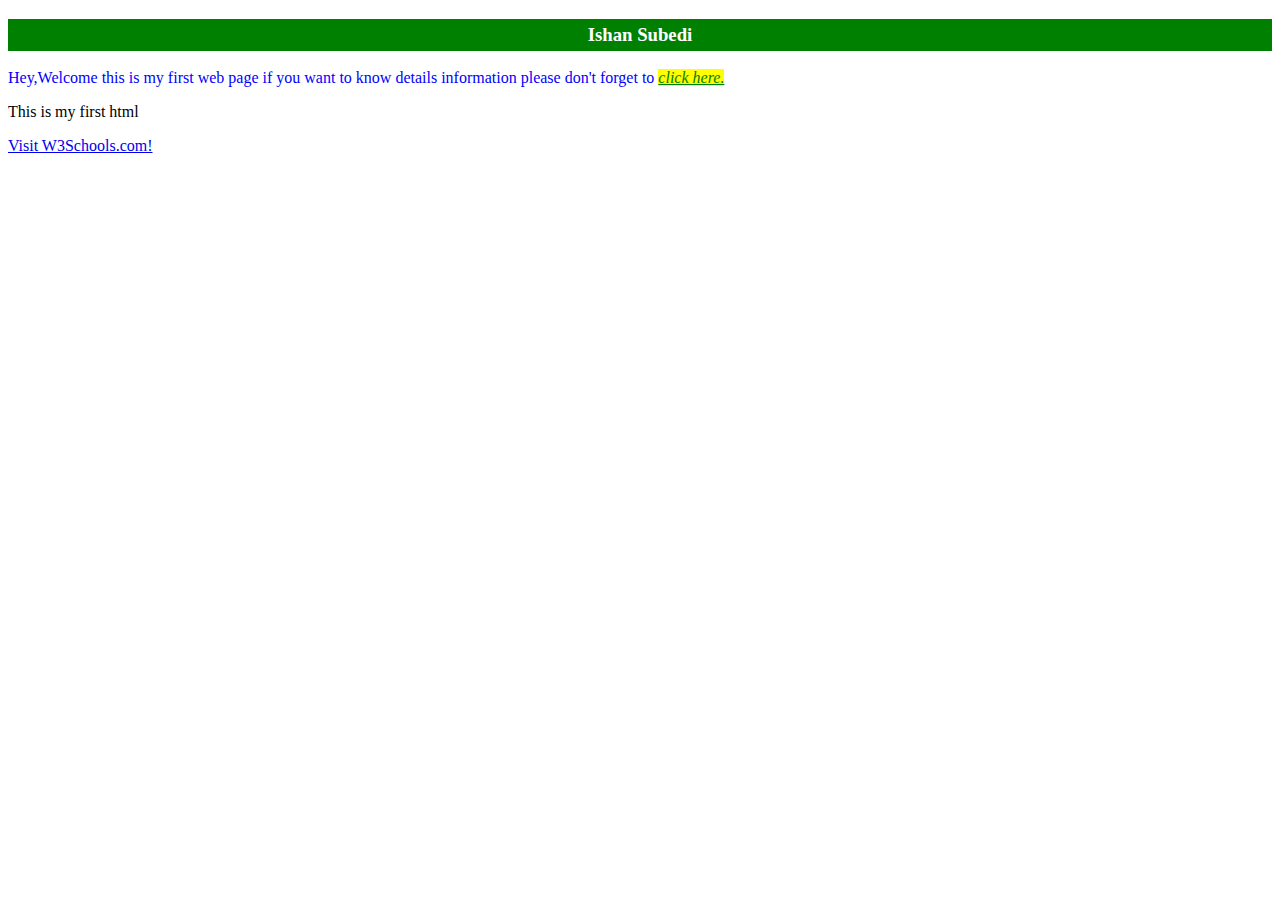
<file: Index.html>
<!DOCTYPE html>
<!--[if lt IE 7]>      <html class="no-js lt-ie9 lt-ie8 lt-ie7"> <![endif]-->
<!--[if IE 7]>         <html class="no-js lt-ie9 lt-ie8"> <![endif]-->
<!--[if IE 8]>         <html class="no-js lt-ie9"> <![endif]-->
<!--[if gt IE 8]>      <html class="no-js"> <!--<![endif]-->
<html>
    <head>
        <meta charset="utf-8">
        <meta http-equiv="X-UA-Compatible" content="IE=edge">
        <title>Welcome to my first HTMLS</title>
        
        <meta name="description" content="">
        <meta name="viewport" content="width=device-width, initial-scale=1">
        <link rel="stylesheet" href="Help.css">
      
    </head>
    <body>
        <h3>Ishan Subedi</h3>
       
            <p style="color:blue;"> Hey,Welcome this is my first web page if you want to know details information please 
                don't forget to <em><mark ><a id="h" href="interest.html">click here.</a></mark></em></p>

            
        <!--[if lt IE 7]>
            <p class="browsehappy">You are using an <strong>outdated</strong> browser. Please <a href="#">upgrade your browser</a> to improve your experience.</p>
        <![endif]-->
        <div>
            <p> This is my first html</p>
        </div>
        <a href="https://www.w3schools.com/">Visit W3Schools.com!</a>
        <script src="" async defer></script>
        
    </body>
</html>
</file>
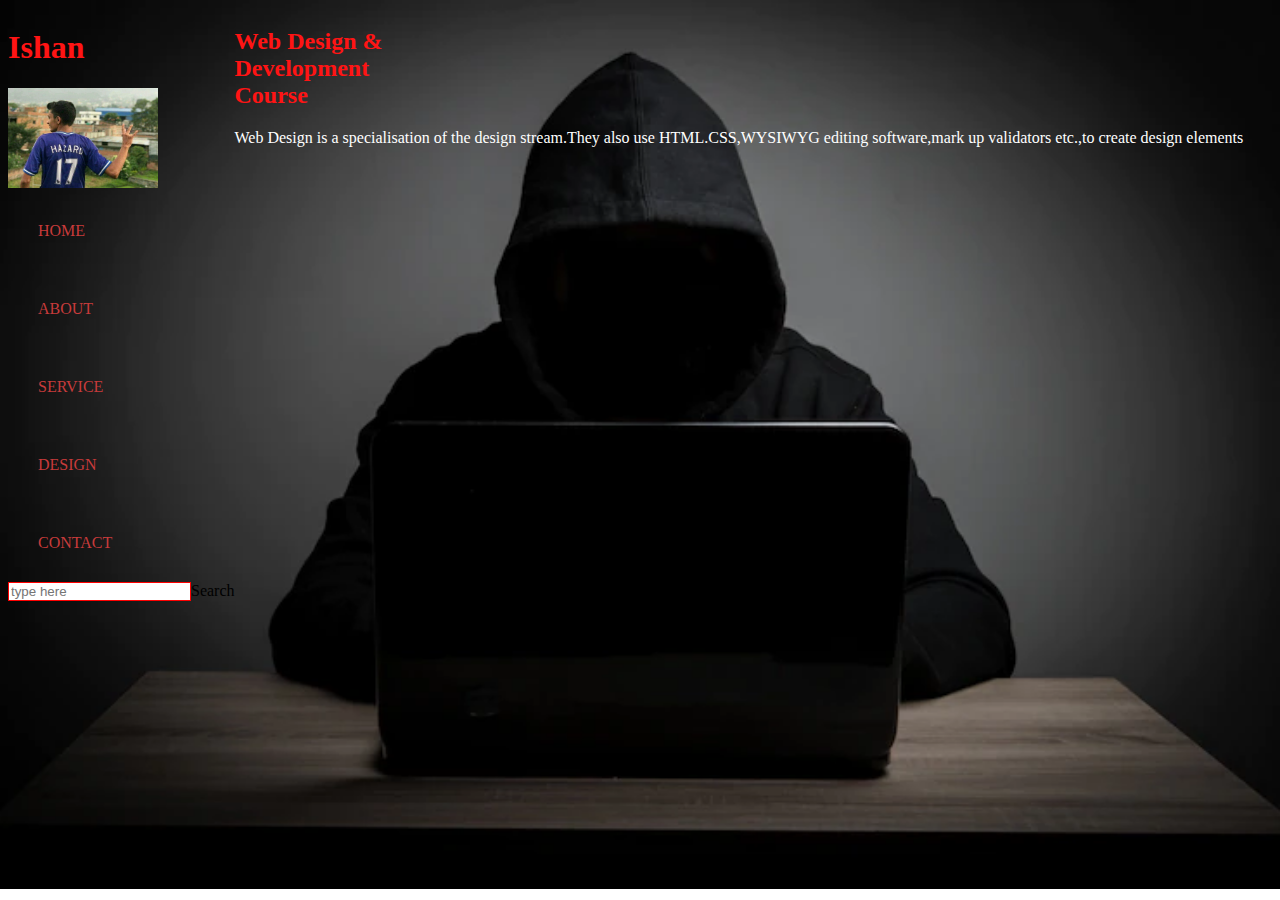
<file: flex.html>
<!DOCTYPE html>
<!--[if lt IE 7]>      <html class="no-js lt-ie9 lt-ie8 lt-ie7"> <![endif]-->
<!--[if IE 7]>         <html class="no-js lt-ie9 lt-ie8"> <![endif]-->
<!--[if IE 8]>         <html class="no-js lt-ie9"> <![endif]-->
<!--[if gt IE 8]>      <html class="no-js"> <!--<![endif]-->
<html>
    <head>

        <link rel="stylesheet" href="flex.css">
        <meta charset="utf-8">
        <meta http-equiv="X-UA-Compatible" content="IE=edge">
        <title>

        </title>
        <meta name="description" content="">
        <meta name="viewport" content="width=device-width, initial-scale=1">
        <link rel="stylesheet" href="flex.css">
    </head>
    <body>
        <div id="done"> 
          <div >
            
        <h1 >Ishan</h1>
        <img src="ishan.jpg" height="100" width="150">
       
           
      

      <header id="align">
        <span id="flex">HOME</span>
        <span id="flex">ABOUT</span>
        <span id="flex">SERVICE</span>
        <span id="flex">DESIGN</span>
        <span id="flex">CONTACT</span>
        <input type="text" name="search" placeholder="type here" id="search">Search
      </header>
    </div>
    <div>
 <h2>Web Design &<br>Development<br>Course</h2>
 <p class="there">Web Design is a specialisation of the design stream.They also 
  use HTML.CSS,WYSIWYG editing software,mark up validators etc.,to 
  create design elements
 </p>
    </div>
  </div>

      

    


        <!--[if lt IE 7]>
            <p class="browsehappy">You are using an <strong>outdated</strong> browser. Please <a href="#">upgrade your browser</a> to improve your experience.</p>
        <![endif]-->
        
        <script src="" async defer></script>
    </body>
</html>
</file>
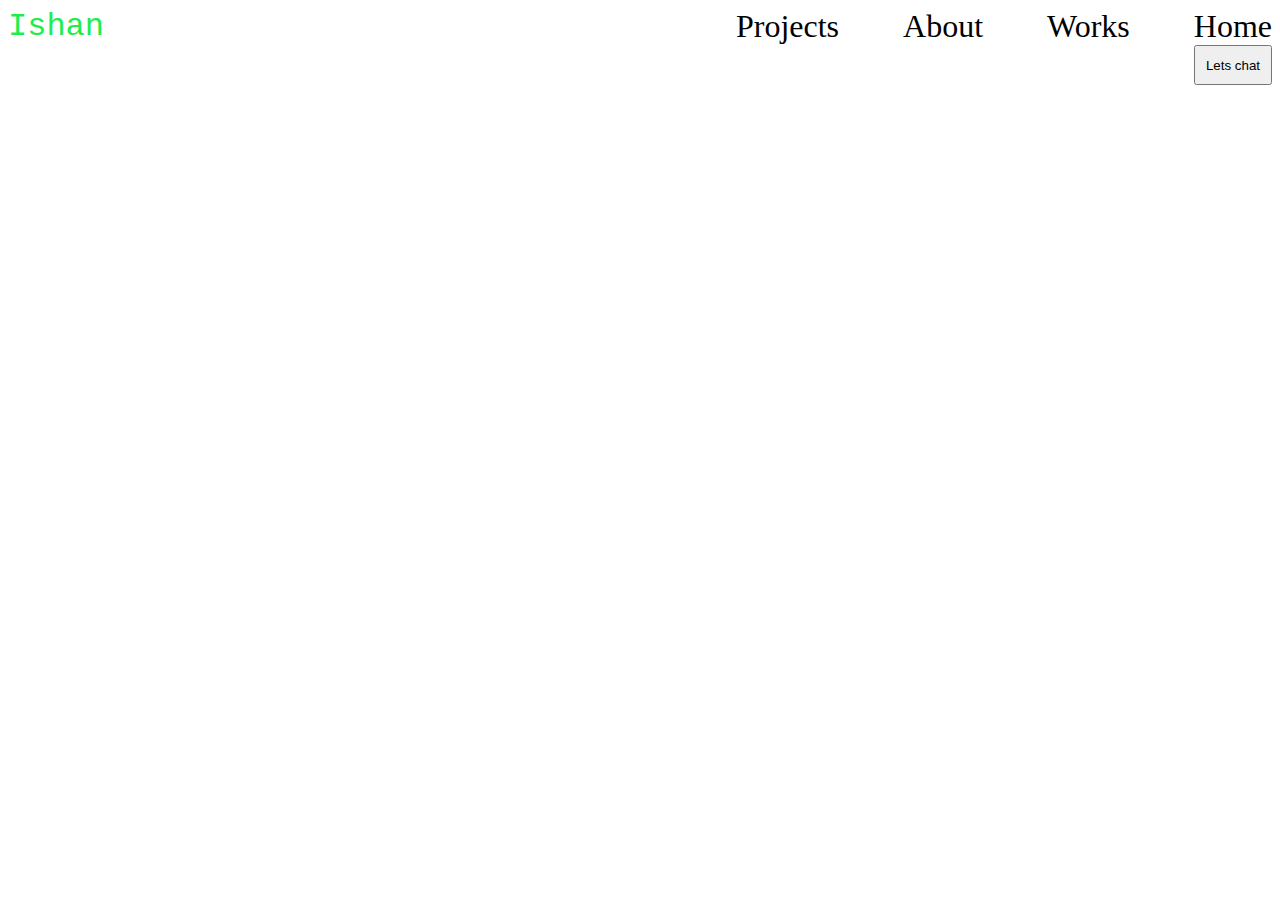
<file: portfolio,.html>
<!DOCTYPE html>
<!--[if lt IE 7]>      <html class="no-js lt-ie9 lt-ie8 lt-ie7"> <![endif]-->
<!--[if IE 7]>         <html class="no-js lt-ie9 lt-ie8"> <![endif]-->
<!--[if IE 8]>         <html class="no-js lt-ie9"> <![endif]-->
<!--[if gt IE 8]>      <html class="no-js"> <!--<![endif]-->
<html>
    <head>
        <meta charset="utf-8">
        <meta http-equiv="X-UA-Compatible" content="IE=edge">
        <title></title>
        <meta name="description" content="">
        <meta name="viewport" content="width=device-width, initial-scale=1">
        <link rel="stylesheet" href="./navBar.css" type="text/css"/>
    </head>
    <body id="body">
        <nav id="nav-bar">
            
        <header>
            <span class="nav-title">Ishan</span>
                <span class="nav-item">Home</span>
                <span class="nav-item">Works</span>
                <span class="nav-item">About</span>
                <span class="nav-item">Projects</span>
                
               
            </nav>
            <input id="nav-button" value="Lets chat" type="button"/>
            
            
        </header>
        
        <script src="" async defer></script>
    </body>
</html>
</file>
<file: Help.css>
h3 {
    padding: 5px;
    background-color: green;
    color: white;
    text-align: center;
}

#h {
    color: green;
    text-align: center;
}
</file>
<file: flex.css>
body {
    background-image: url("./hacker.jpg");
    background-repeat: no-repeat;
    background-size: cover;
}

#flex {
    color: rgb(199, 59, 59);
    padding: 30px;
    display: block;
}

#search {
    color: yellow;
    border: 1px solid red;
}

h1,
h2 {
    color: rgb(255, 20, 20)
}

#done {
    display: flex;
}

.there {
    color: white;
}
</file>
<file: navBar.css>
#navBar {
    display: flex;
    align-self: center;
    align-items: center;
    justify-content: space-evenly;
    width: 100%;
    padding: 30px;
    display: block;
    border-bottom-width: 10px;
    border-bottom-color: gray;
    position: sticky;
}

.nav-title {
    font-size: 2em;
    color: rgb(30, 238, 75);
    font-family: 'Courier New', Courier, monospace;
}

.nav-item {
    font-size: 2em;
    padding-left: 2em;
    float: right;
}

#nav-button {
    padding: 10px 10px;
    border: 2 px;
    height: 40px;
    width: 100 px;
    float: right;
}
</file>
